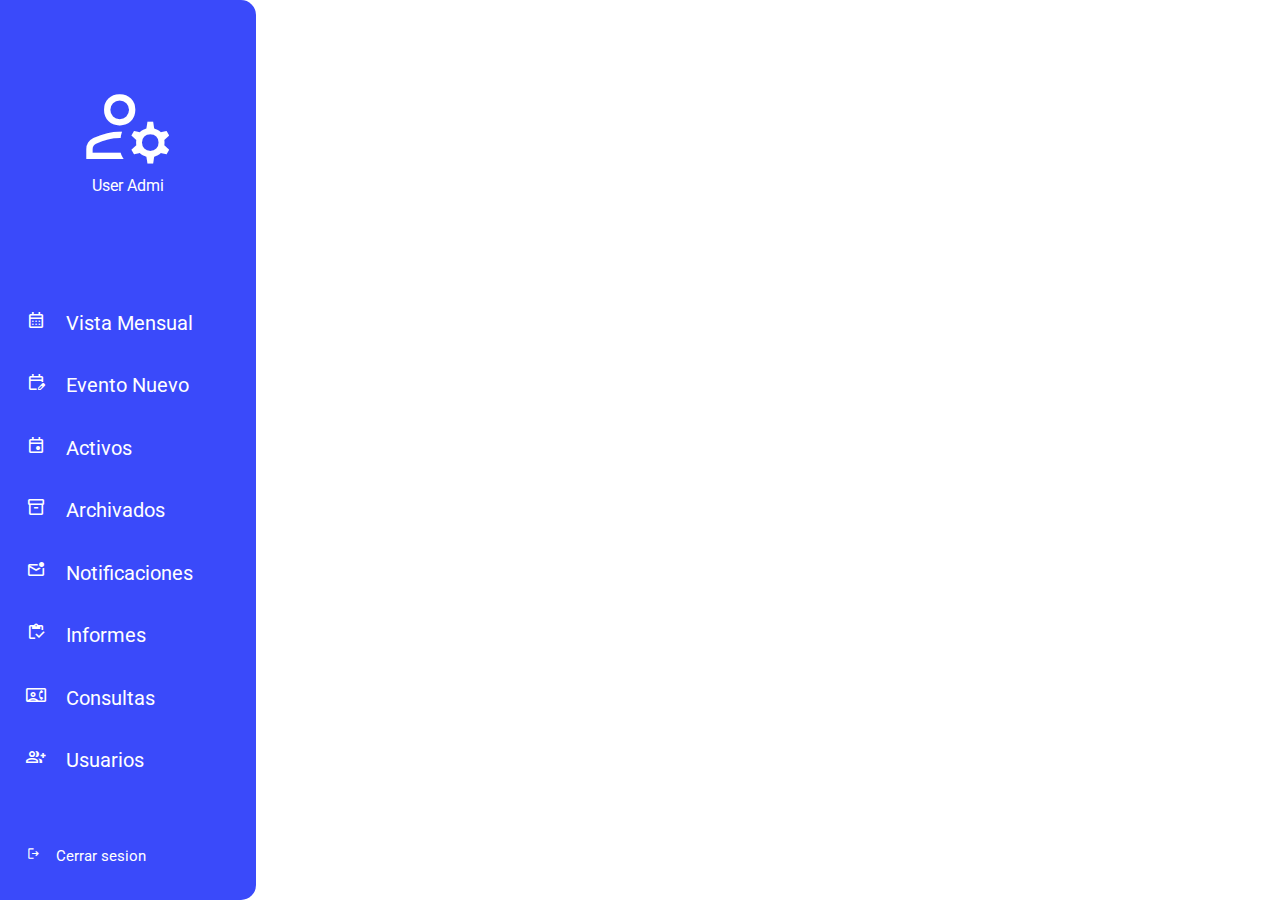
<file: index.html>
<!DOCTYPE html>
<html lang="en">
<head>

    <meta charset="UTF-8">
    <meta http-equiv="X-UA-Compatible" content="IE=edge">
    <meta name="viewport" content="width=device-width, initial-scale=1.0">
    <link rel="stylesheet" href="style.css">
    <link rel="preconnect" href="https://fonts.googleapis.com">
    <link rel="preconnect" href="https://fonts.googleapis.com">
    <link href="https://fonts.googleapis.com/css2?family=Roboto:ital,wght@0,100;0,300;0,400;0,500;0,700;0,900;1,300&display=swap" rel="stylesheet">
    <title>Panel inicial</title>
    <link rel="preconnect" href="https://fonts.gstatic.com" crossorigin>
    <link rel="stylesheet" href="https://fonts.googleapis.com/css2?family=Material+Symbols+Outlined:opsz,wght,FILL,GRAD@48,400,1,0" />
    <link rel="stylesheet" href="https://fonts.googleapis.com/css2?family=Material+Symbols+Outlined:opsz,wght,FILL,GRAD@48,400,1,0" />
    <link rel="stylesheet" href="https://fonts.googleapis.com/css2?family=Material+Symbols+Outlined:opsz,wght,FILL,GRAD@48,400,1,0" />
    <link rel="stylesheet" href="https://fonts.googleapis.com/css2?family=Material+Symbols+Outlined:opsz,wght,FILL,GRAD@48,400,1,0" />
    <link rel="stylesheet" href="https://fonts.googleapis.com/css2?family=Material+Symbols+Outlined:opsz,wght,FILL,GRAD@48,400,1,0" />
    <link rel="stylesheet" href="https://fonts.googleapis.com/css2?family=Material+Symbols+Outlined:opsz,wght,FILL,GRAD@48,400,1,0" />
    <link rel="stylesheet" href="https://fonts.googleapis.com/css2?family=Material+Symbols+Outlined:opsz,wght,FILL,GRAD@48,400,1,0" />
    <link rel="stylesheet" href="https://fonts.googleapis.com/css2?family=Material+Symbols+Outlined:opsz,wght,FILL,GRAD@48,400,1,0" />
    <link rel="stylesheet" href="https://fonts.googleapis.com/css2?family=Material+Symbols+Outlined:opsz,wght,FILL,GRAD@48,400,1,0" />
    <link rel="stylesheet" href="https://fonts.googleapis.com/css2?family=Material+Symbols+Outlined:opsz,wght,FILL,GRAD@48,400,1,0" />
</head>
<body>

    <div class="navHorizontal">
        <div class="user"> 
            <span class="material-symbols-outlined">manage_accounts</span>
            <p>User Admi</p>
        </div>
        <div class="herramientas">
            <span class="material-symbols-outlined">calendar_month <a href="#">Vista Mensual</a></span>
            <span class="material-symbols-outlined">edit_calendar <a href="./eventoNuevo.html">Evento Nuevo</a></span>
            <span class="material-symbols-outlined">event <a href="#">Activos</a></span>   
            <span class="material-symbols-outlined">inventory_2 <a href="#">Archivados</a></span>  
            <span class="material-symbols-outlined">mark_email_unread <a href="#">Notificaciones</a></span>    
            <span class="material-symbols-outlined">inventory <a href="#">Informes</a></span>      
            <span class="material-symbols-outlined">contact_phone  <a href="#">Consultas</a></span>      
            <span class="material-symbols-outlined">group_add <a href="#">Usuarios</a></span>   
        </div>
        <div class="userClose">
            <span class="material-symbols-outlined">logout <a href="#">Cerrar sesion</a></span>

        </div>
    </div>

    
</body>
</html>
</file>
<file: style.css>
*{
    margin: 0;
    padding: 0;
    box-sizing: border-box;
    font-family: 'Roboto', sans-serif;
}
body{
    display: flex;
}
.navHorizontal{
    width: 20%;
    height: 100vh;
    background-color: rgb(58, 74, 250);
    color: white;
    border-top-right-radius: 15px;
    border-bottom-right-radius:15px;
}
.user{
    width: 100%;
    height: 30vh;
    display: flex;
    flex-direction: column;
    justify-content: center;
    align-items: center;
}
.user span{
    font-size: 100px;
}
.herramientas{
    display: flex;
    flex-direction: column;
    justify-content: space-evenly;
    padding-left: 10%;
    width: 100%;
    height: 60vh;   
}
.herramientas a{
    text-decoration: none;
    color: white;
}
.herramientas span{
    font-size: 20px;
}
.herramientas a:hover{
    color: rgb(210, 210, 251);
}

.userClose{
    width: 100%;
    height: 10vh;
    padding-left: 10%;
    display: flex;
    align-items: center;
}
.userClose a{
    text-decoration: none;
    color: white;
}
.userClose span{
    font-size: 15px;
}


.agregarEvento{
    width: 80%;
    display: flex;
    flex-direction: column;
    align-items: center;
    padding-top: 20px;
}
.agregarEvento h1{
    color:  rgb(191, 191, 191) ;
}
.formularioEvent{
    display: flex;
    flex-wrap: wrap;
}
.formularioEvent div{
    display: flex;
    flex-direction: column;
    margin: 20px;
}
.formularioEvent label{
    font-size: 20px;
    padding-left: 10px;
}
.formularioEvent input{
    background-color: rgb(241, 241, 241);
    border: none;
    height: 40px;
    min-width: 230px;
    border-radius: 10px;
}
.formularioEvent select{
    background-color: rgb(241, 241, 241);
    border: none;
    height: 40px;
    min-width: 230px;
    border-radius: 10px;
    font-size: 15px;
    text-align: center;
}
.formularioEvent option{
  font-size: 15px;
}
.formularioEvent button{
    background-color: rgb(241, 241, 241);
    border: none;
    height: 40px;
    min-width: 230px;
    border-radius: 10px;
    margin: 40px;
}
</file>
